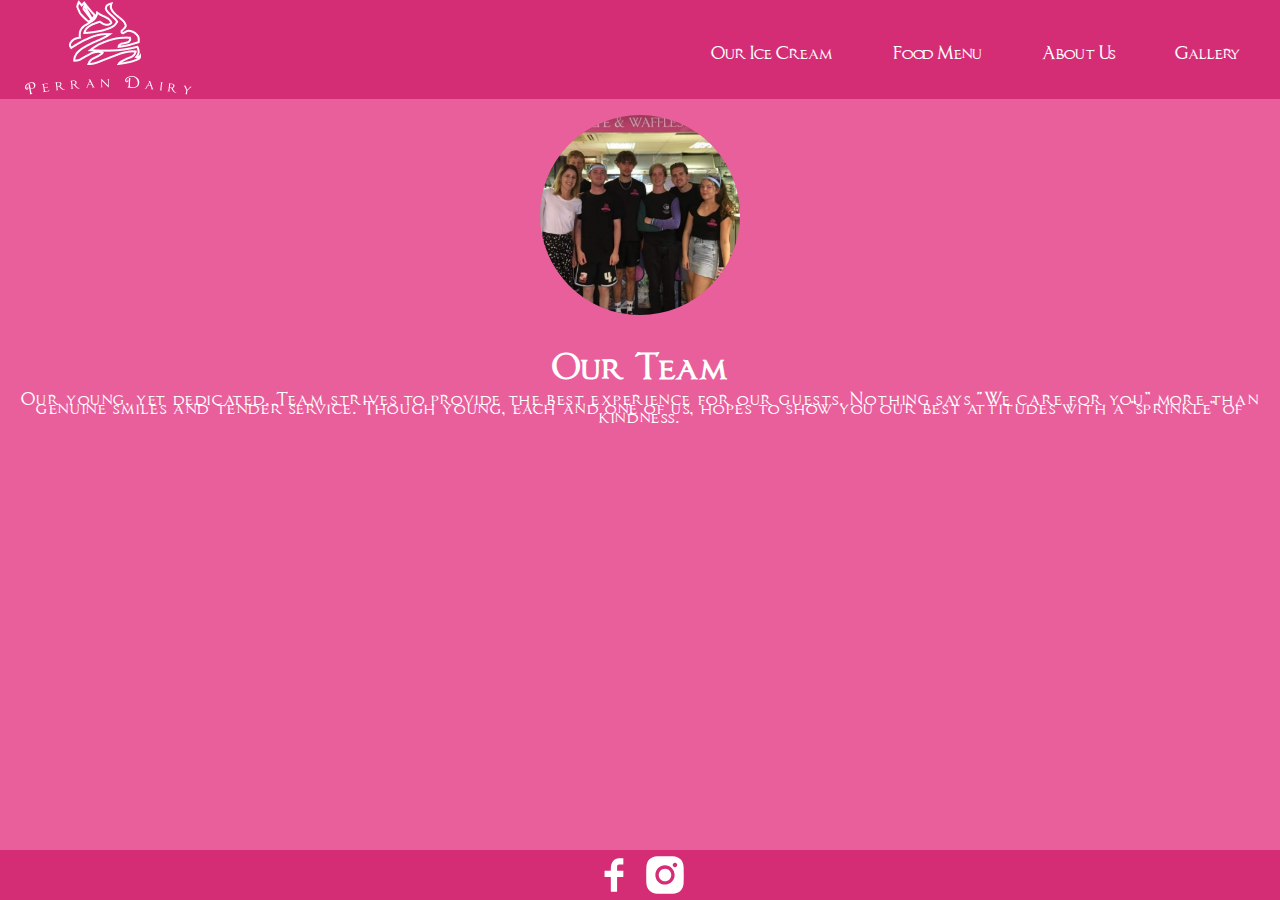
<file: about.html>
<!DOCTYPE html>
<html lang="en">

<head>
  <meta charset="UTF-8" />
  <meta http-equiv="X-UA-Compatible" content="IE=edge" />
  <meta name="viewport" content="width=device-width, initial-scale=1.0" />
  <title>Perran Dairy</title>
  <link rel="stylesheet" href="css/main.css" />
</head>

<body>
  <div class="main-menu">
    <div class="logo-mob">
      <a class="logo-mob" href="index.html"><img src="img/logocell.png" alt="Home" /></a>
    </div>

    <ul class="nav-menu">
      <li class="nav-item">
        <a class="nav-link" href="ice.html">Our Ice Cream</a>
      </li>
      <li class="nav-item">
        <a class="nav-link" href="food.html">Food Menu</a>
      </li>
      <li class="nav-item">
        <a class="nav-link" href="about.html">About Us</a>
      </li>
      <li class="nav-item">
        <a class="nav-link" href="gallery.html">Gallery</a>
      </li>
    </ul>
    <div class="hamburger">
      <span class="bar"></span>
      <span class="bar"></span>
      <span class="bar"></span>
    </div>

    <div class="social">
      <ul>
        <li>
          <a class="fb" href="https://www.facebook.com/perrandairy/"><img src="img/fb.svg" alt="Facebook" /></a>
        </li>
        <li>
          <a class="insta" href="https://www.instagram.com/perran_dairy/"><img src="img/insta.svg"
              alt="Instagram" /></a>
        </li>
      </ul>
    </div>
  </div>
  <section class="about-us">
    <div class="about-us-left">
      <img class="about-left" src="img/teampic23.jpg" alt="Perran Dairy Team" />
    </div>
    <div class="about-us-right">
      <div class="text-right">
        <h1>Our Team</h1>
        <p class="text-right">
          Our young, yet dedicated, Team strives to provide the best
          experience for our guests. Nothing says “We care for you” more than
          genuine smiles and tender service. Though young, each and one of us,
          hopes to show you our best attitudes with a “sprinkle” of kindness.
        </p>
      </div>
    </div>
  </section>
  <div class="footer">
    <div class="style">
      <ul>
        <li>
          <a class="fb" href="https://www.facebook.com/perrandairy/"><img src="img/fb.svg" alt="Facebook" /></a>
        </li>
        <li>
          <a class="insta" href="https://www.instagram.com/perran_dairy/"><img src="img/insta.svg"
              alt="Instagram" /></a>
        </li>
      </ul>
      <div class="note">
        <p>
          Follow us on Instagram and Facebook, for promotions, events and
          competitions.
        </p>
      </div>
    </div>
  </div>
  <script src="js/main.js"></script>
</body>

</html>
</file>
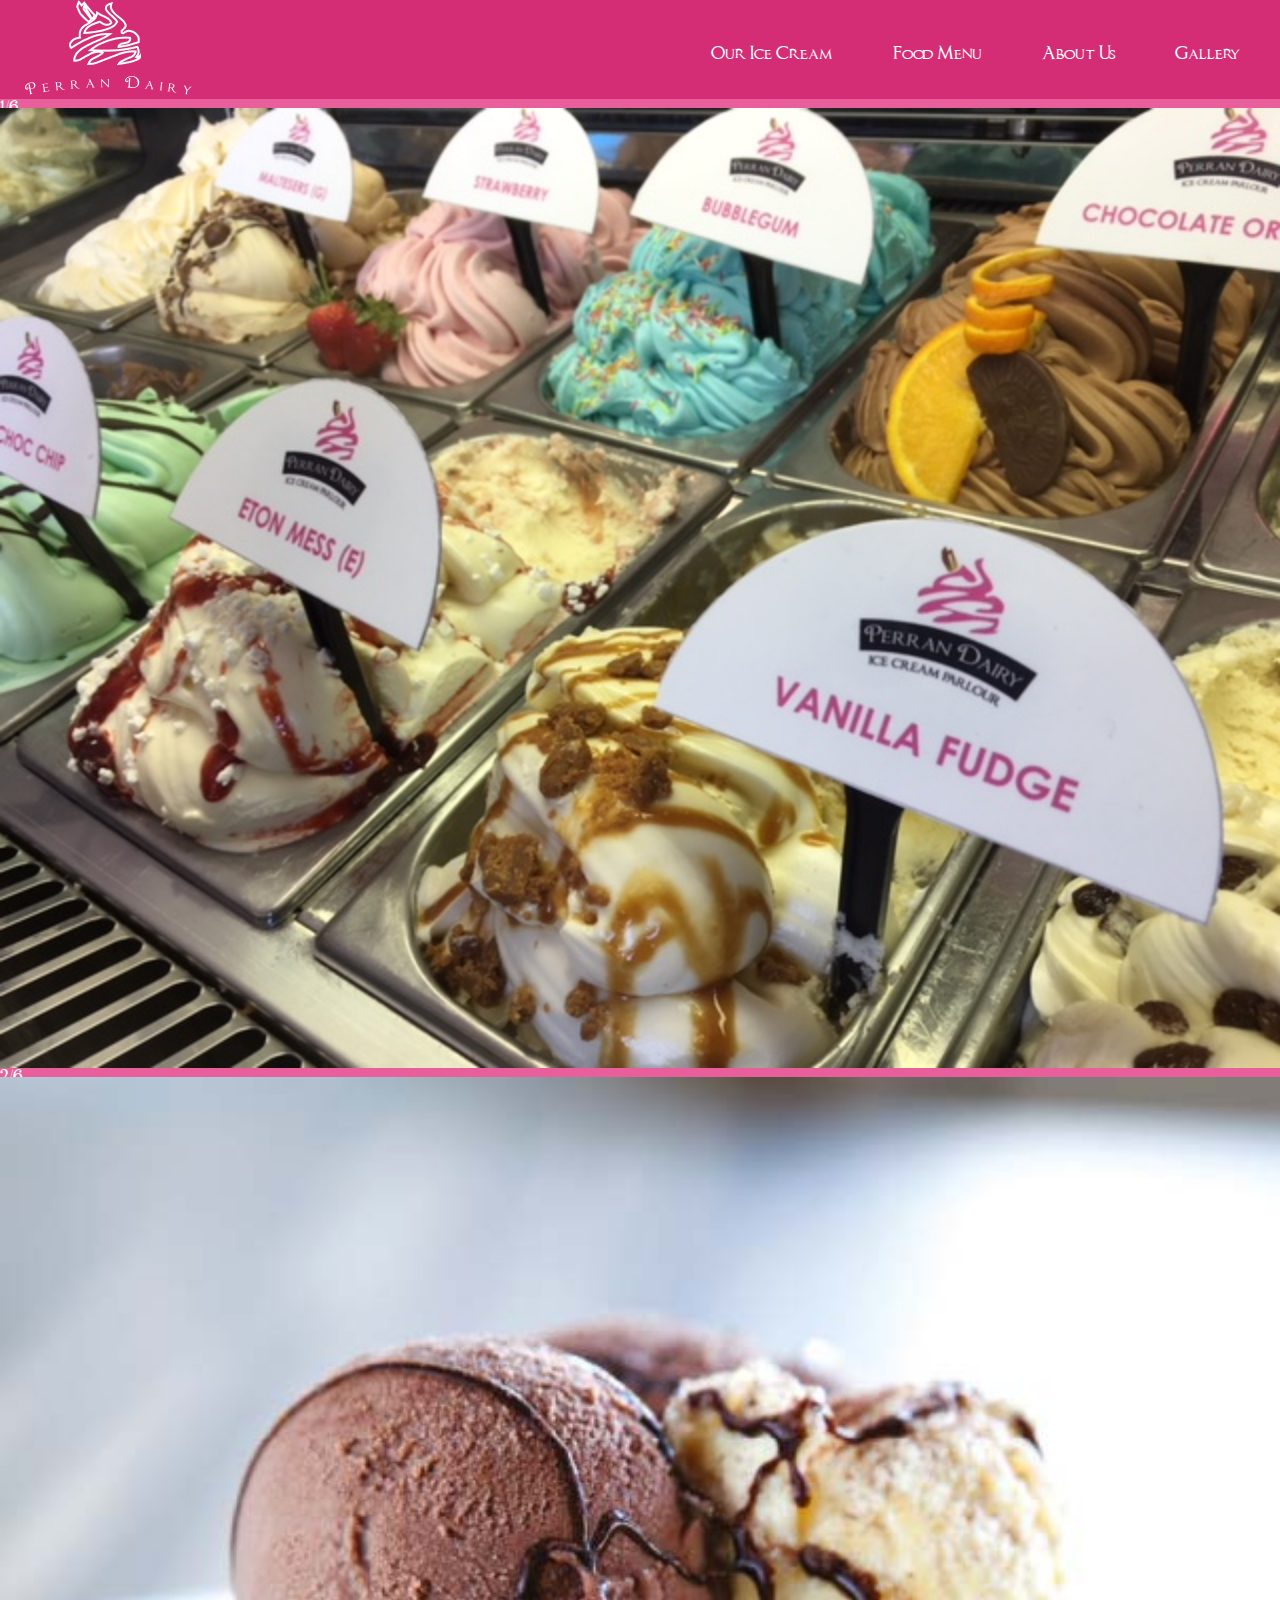
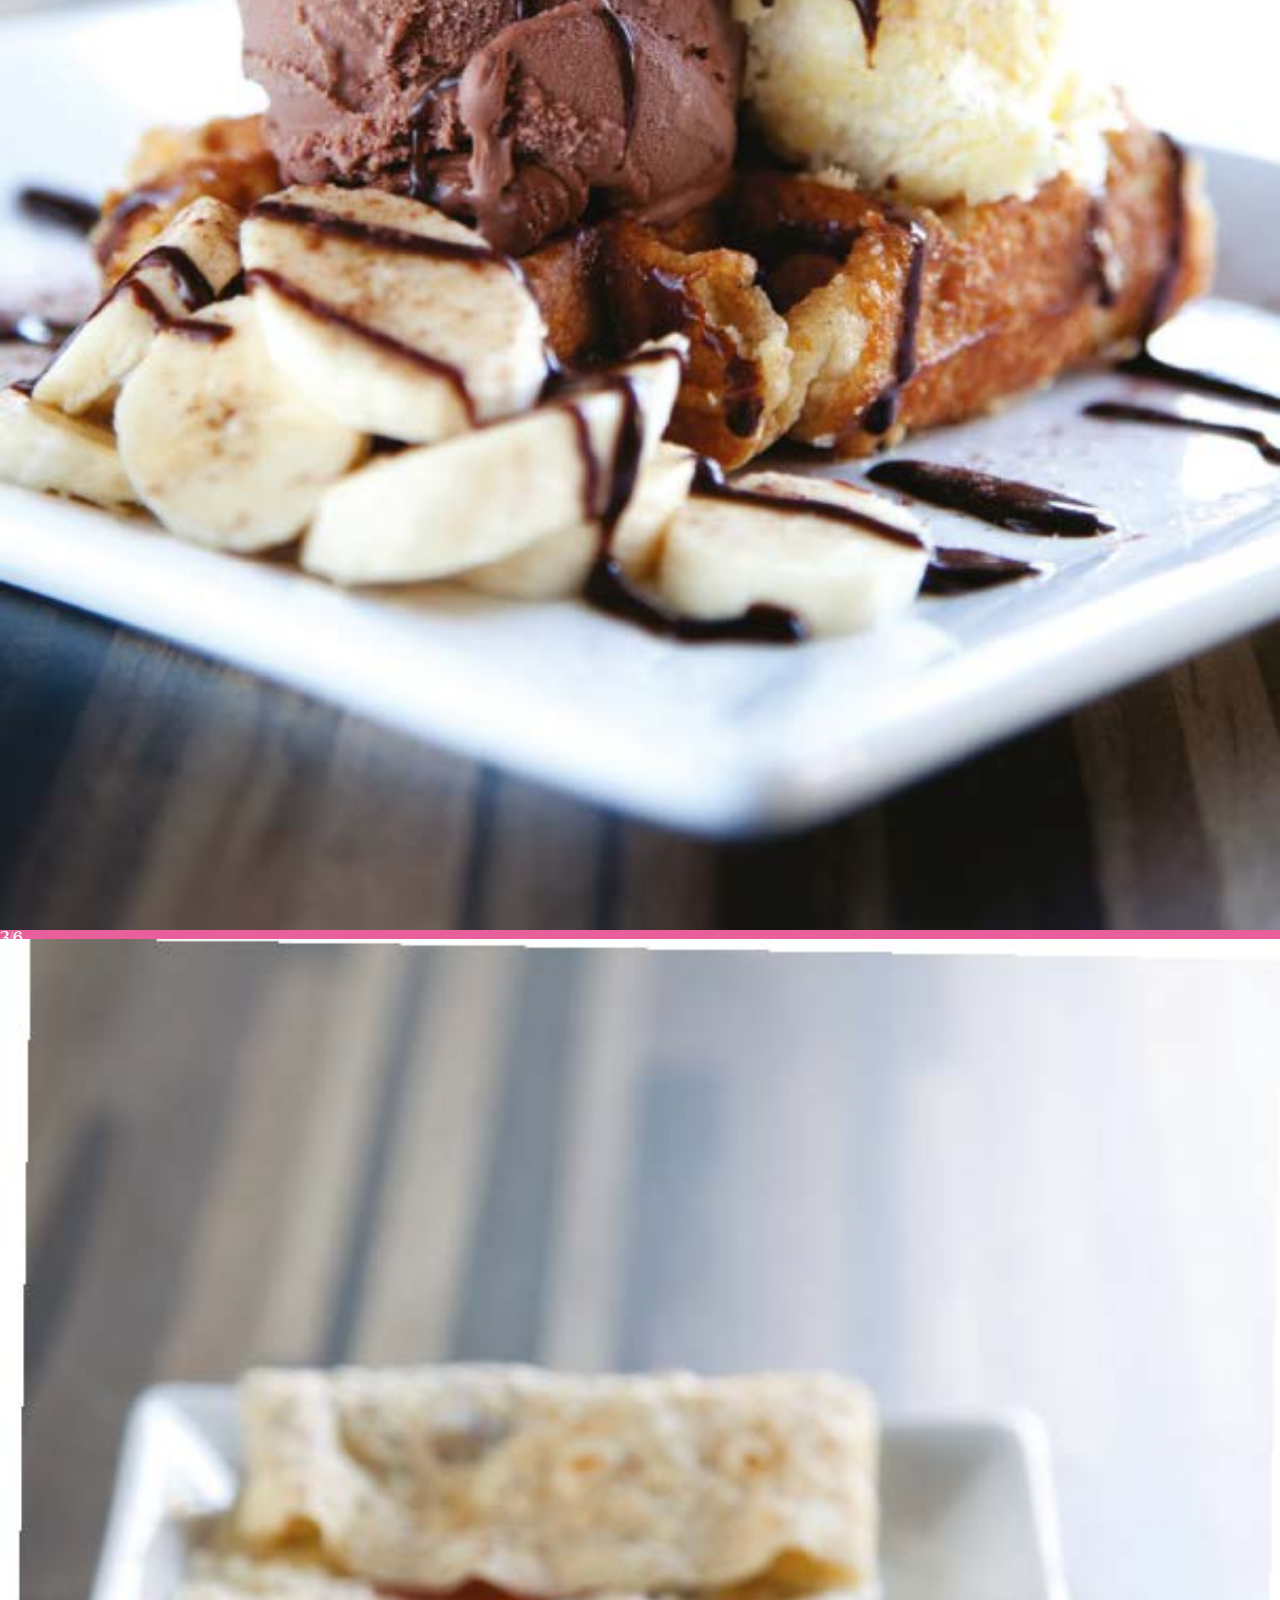
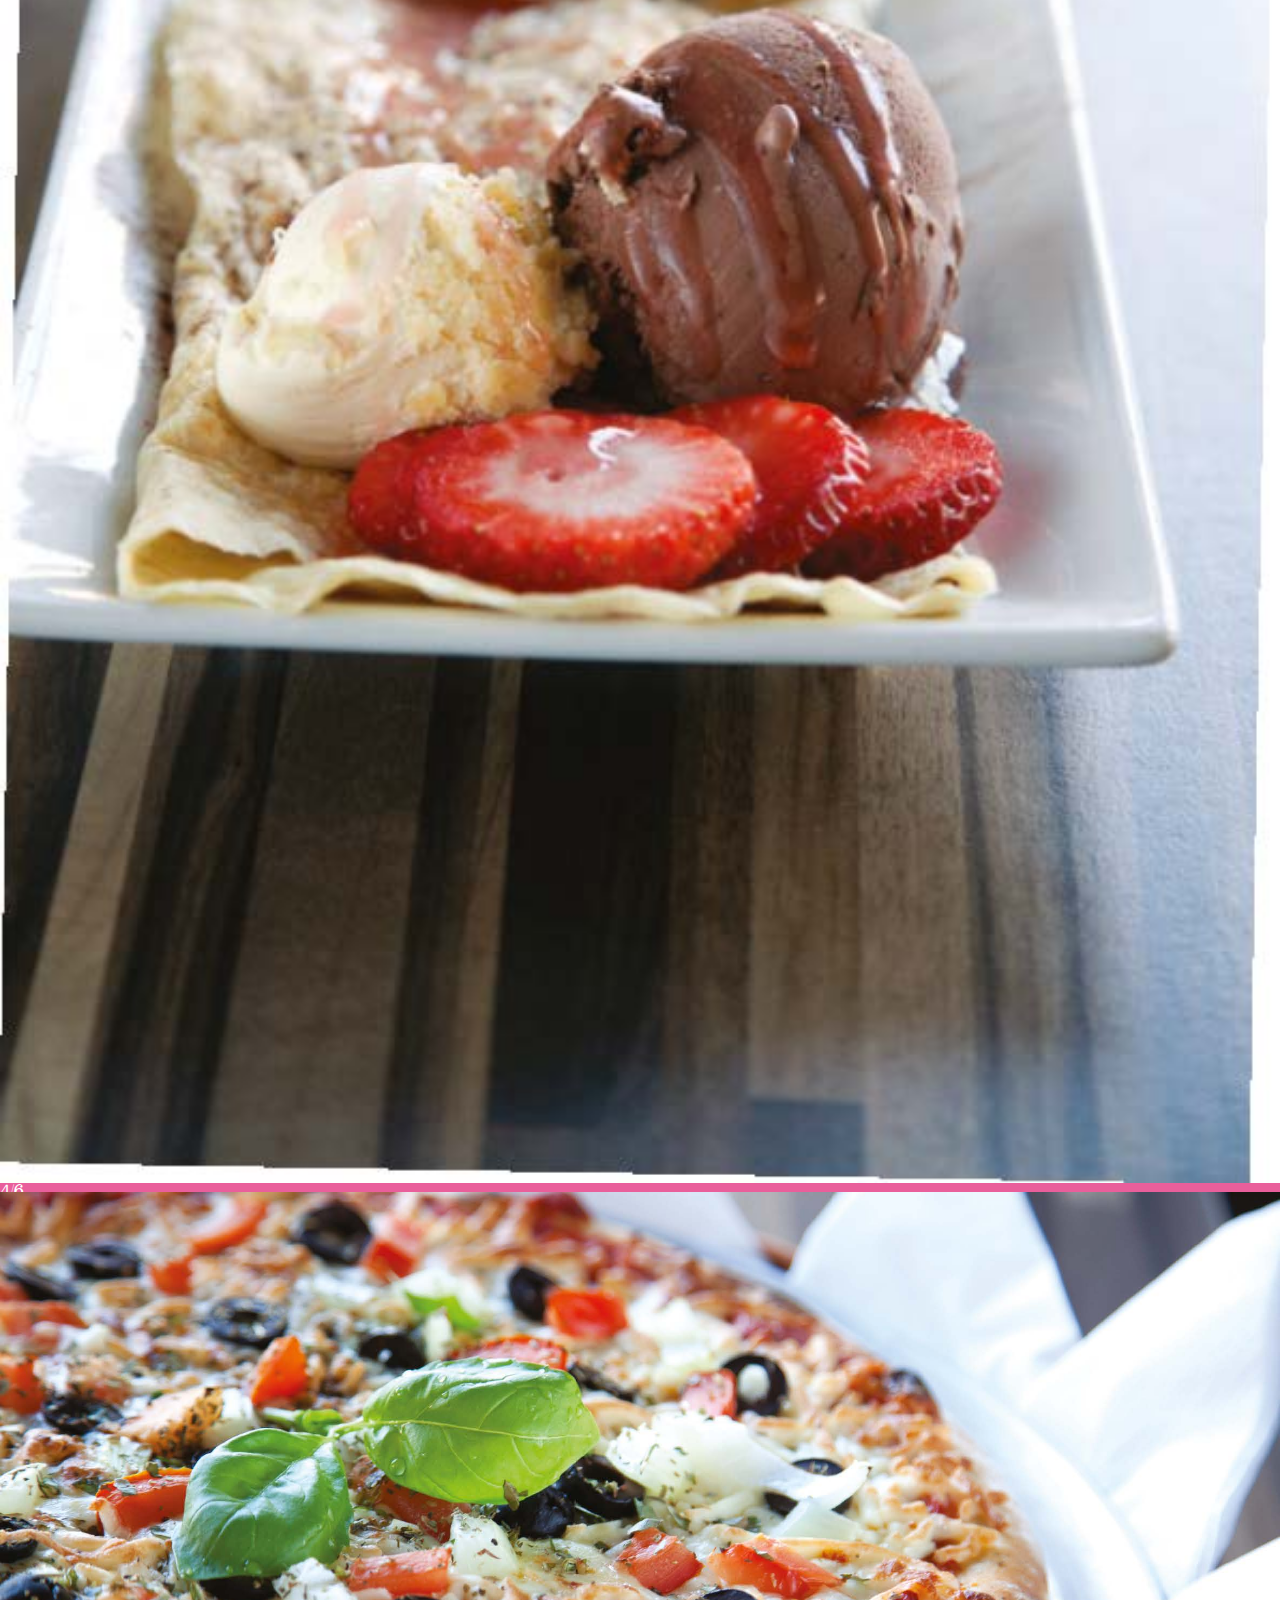
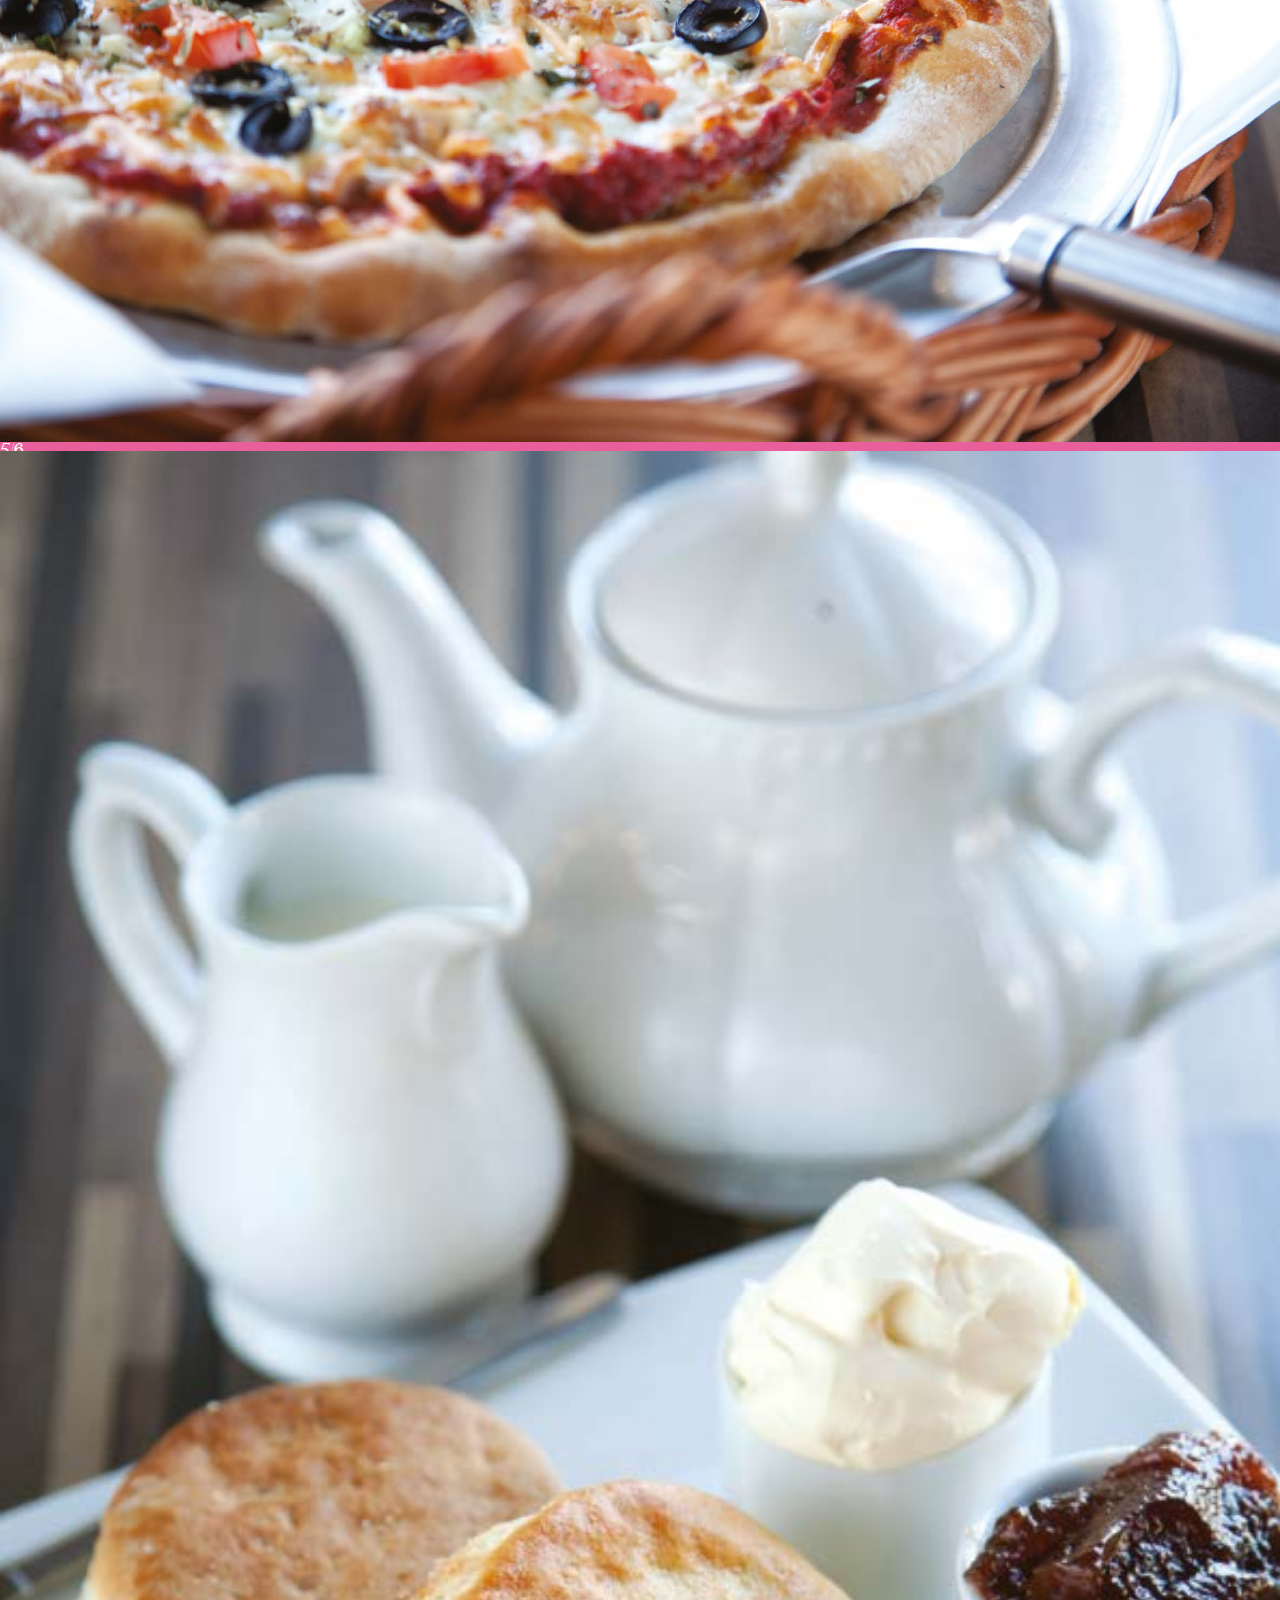
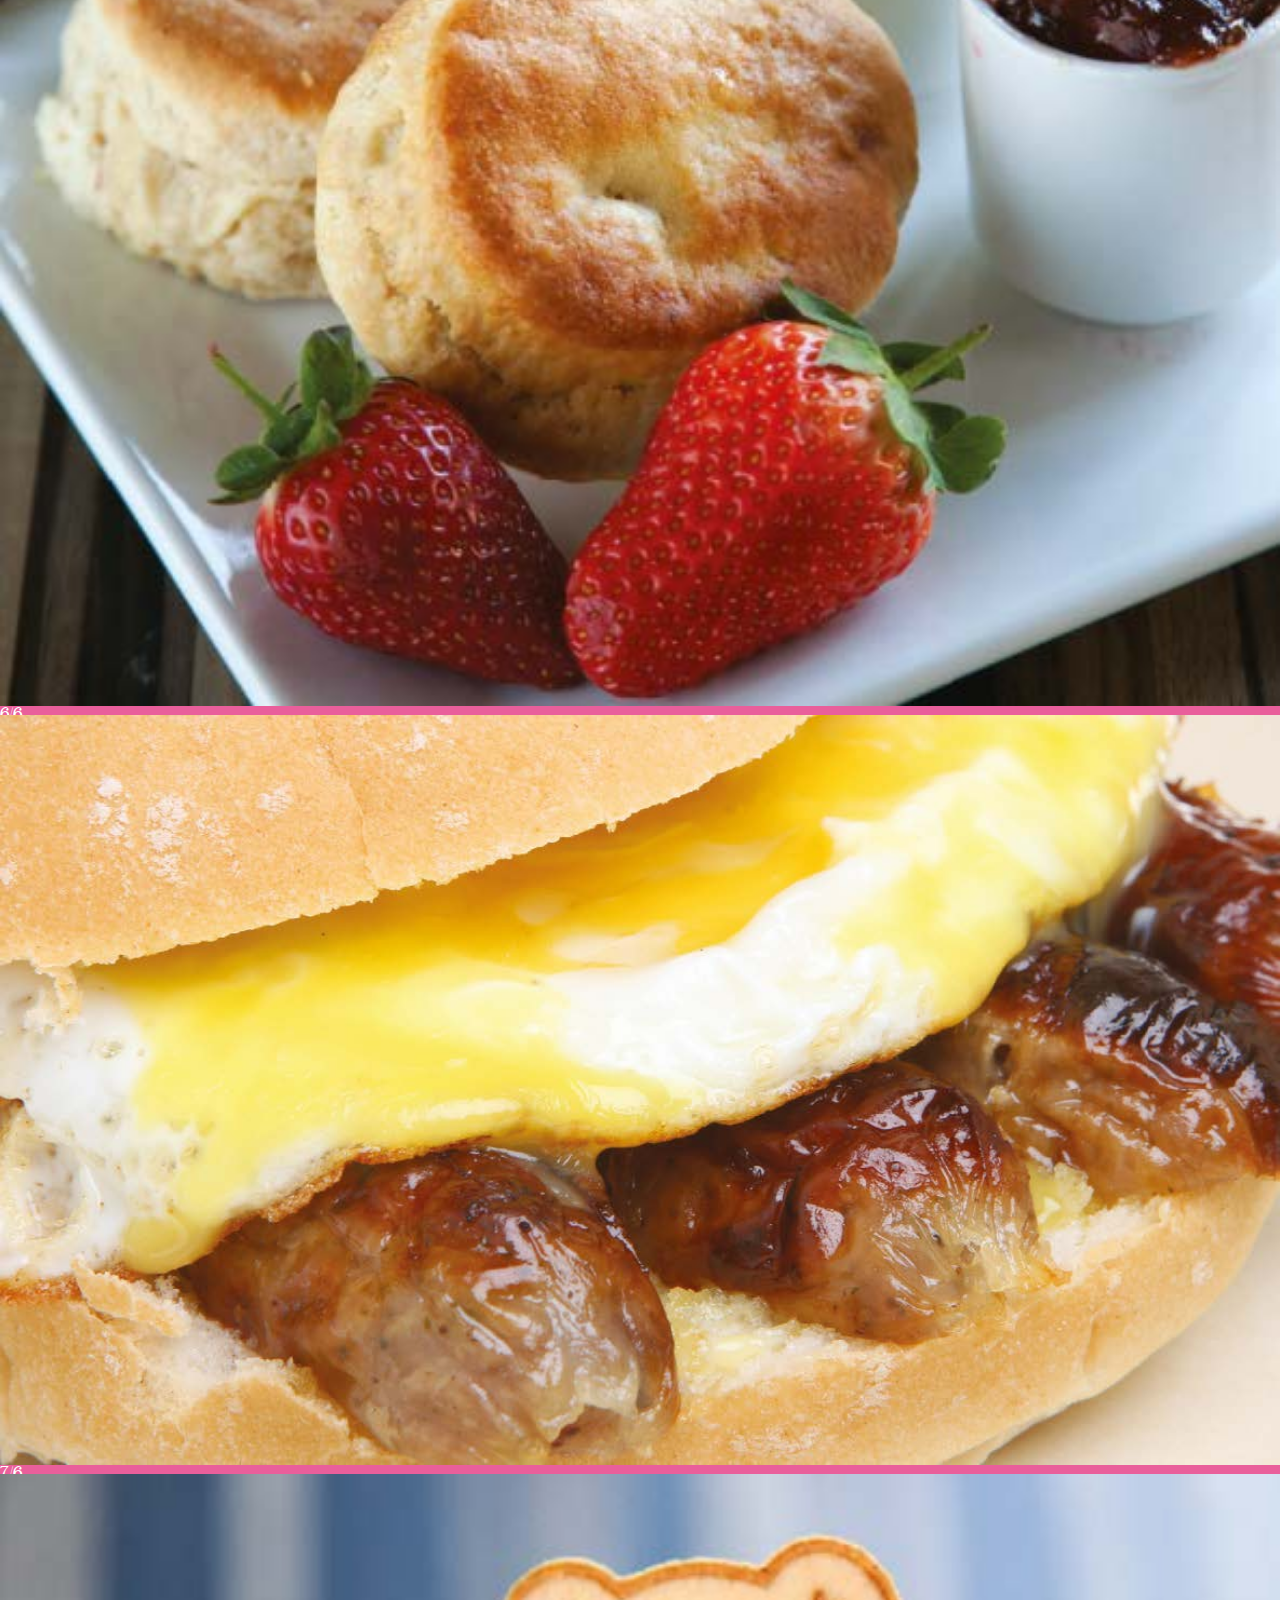
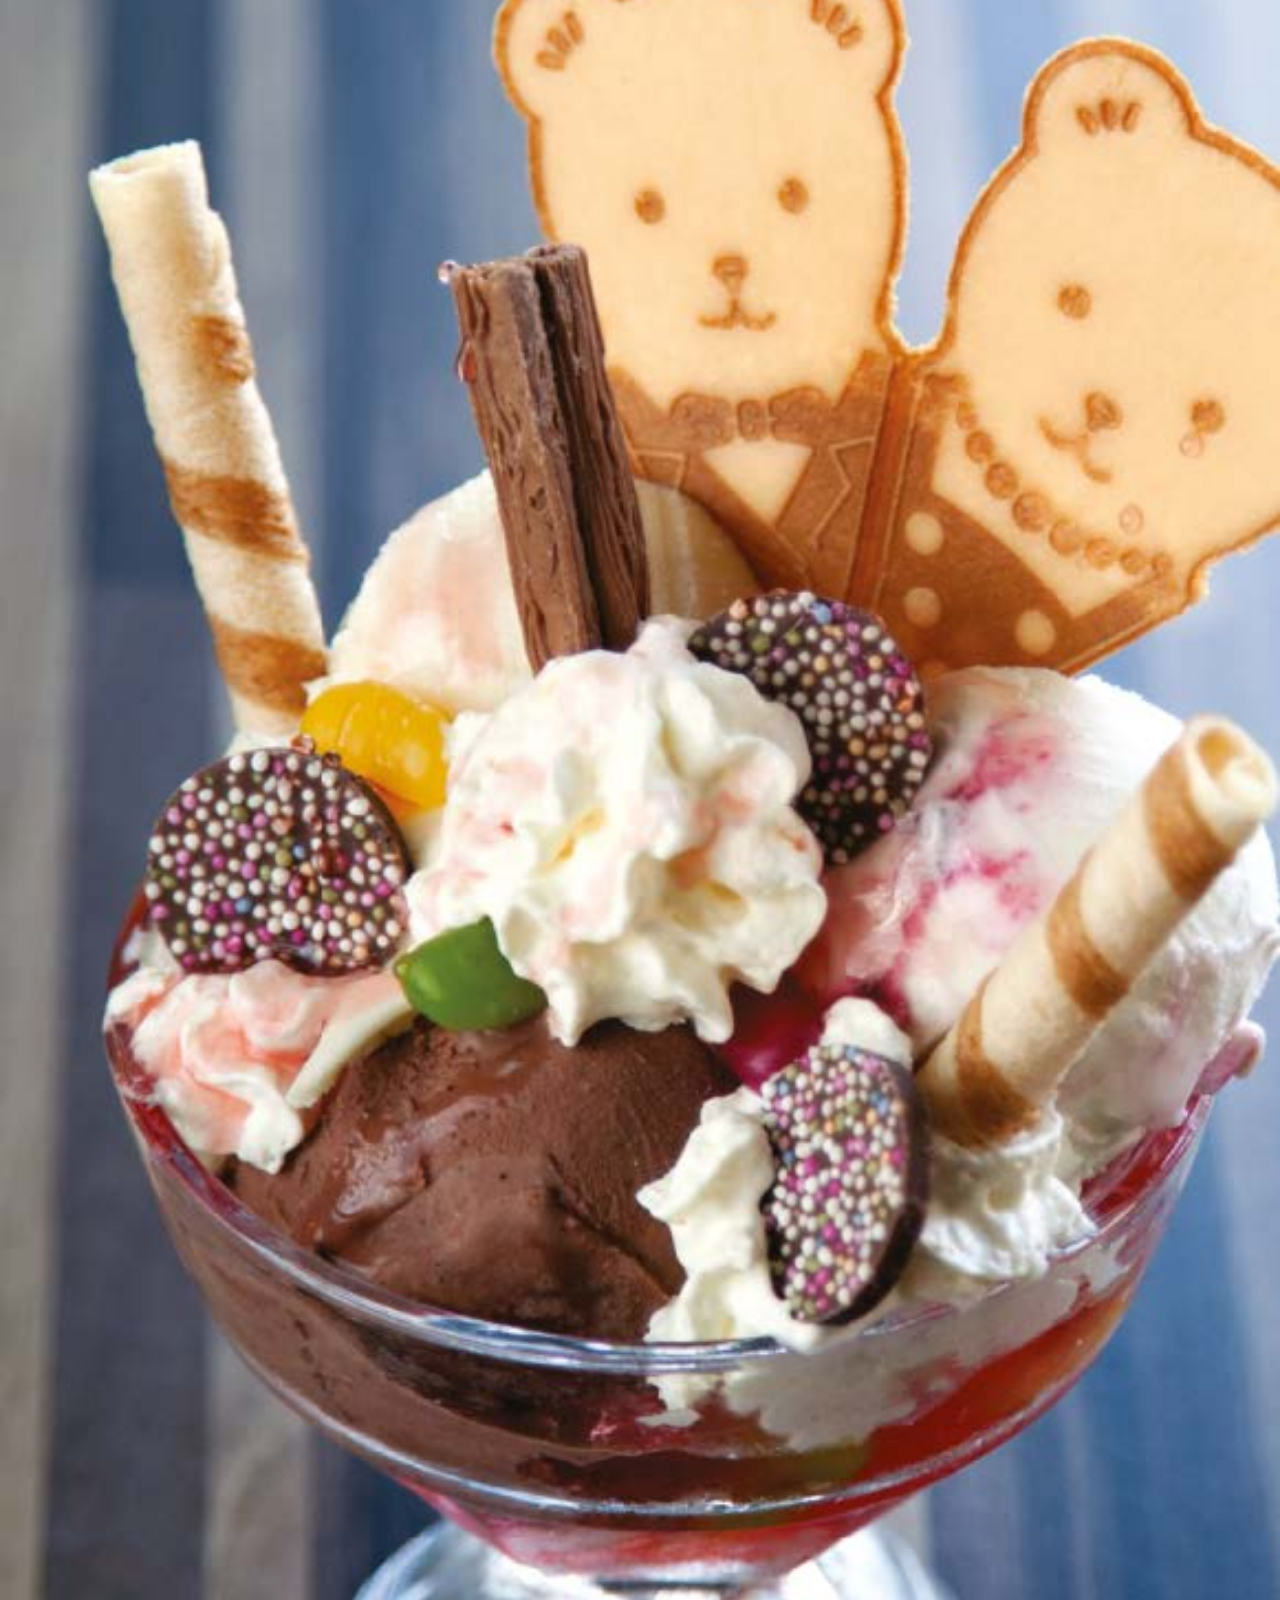
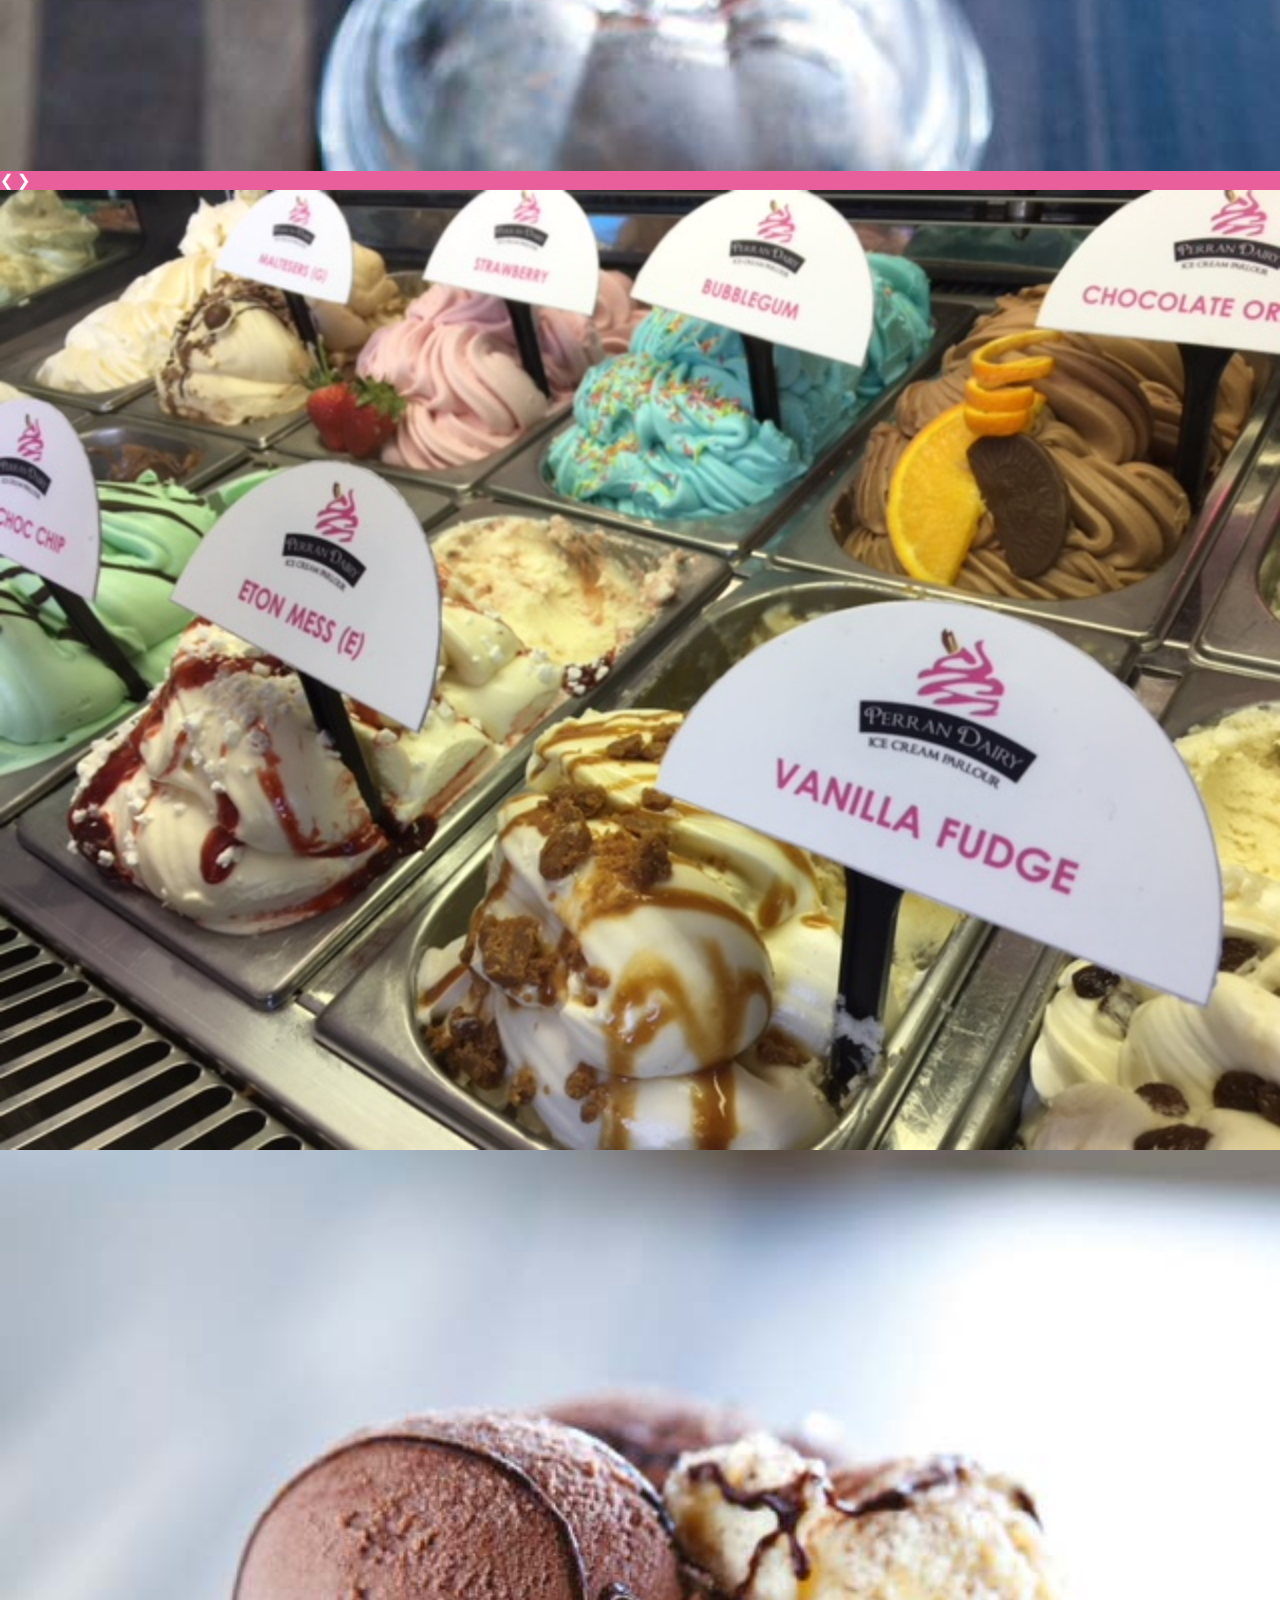
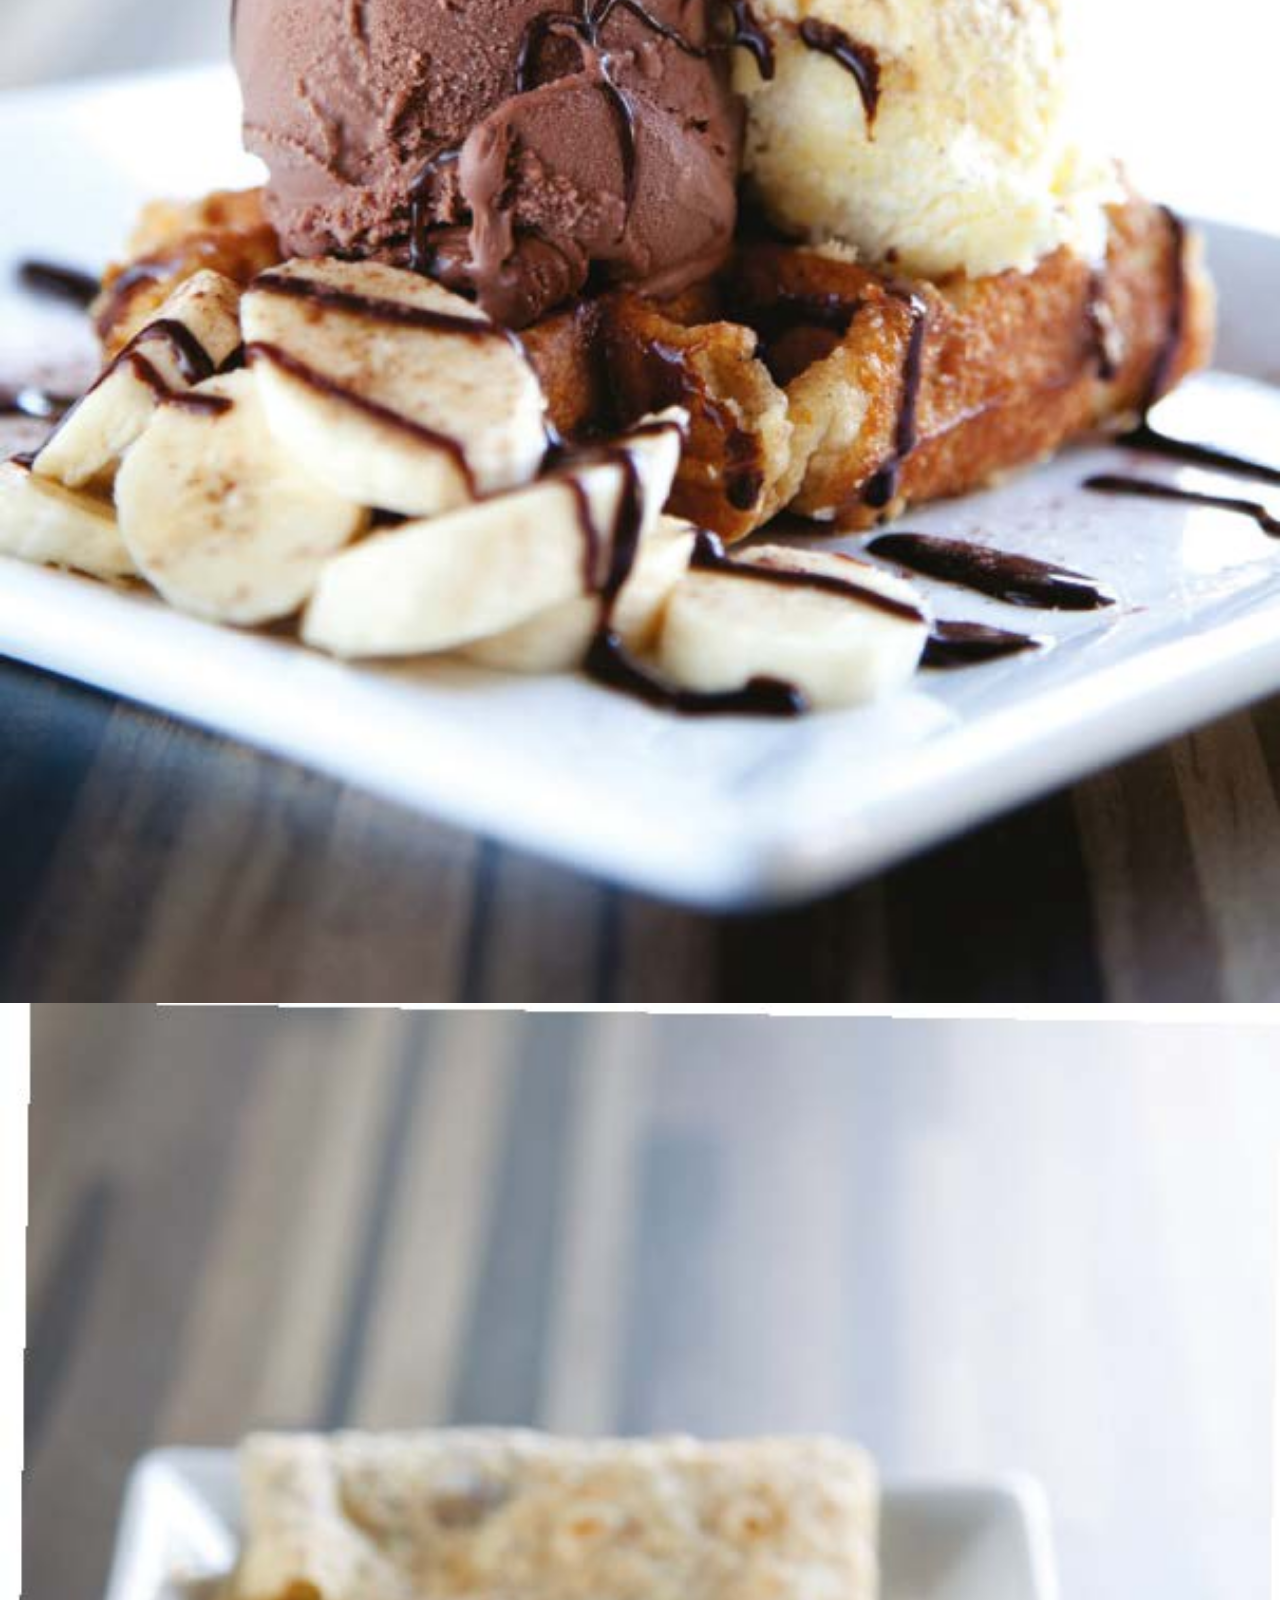
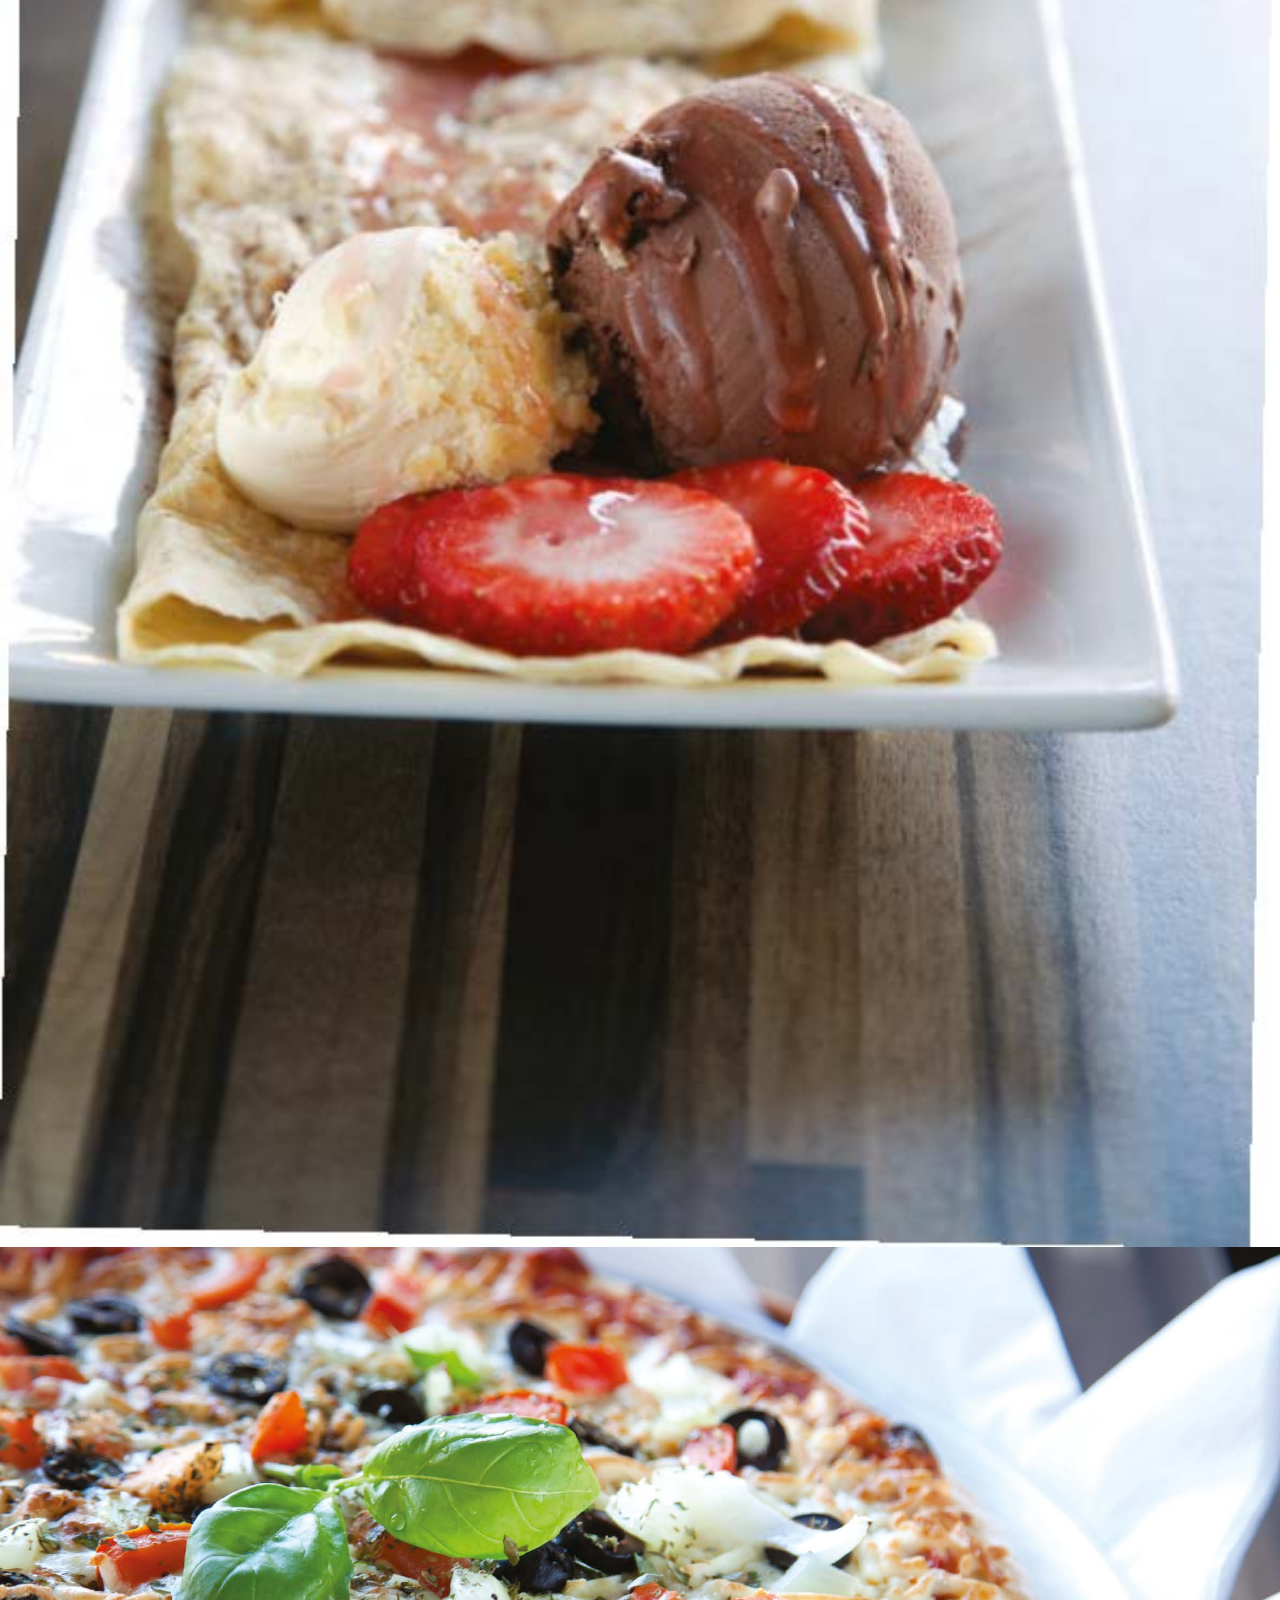
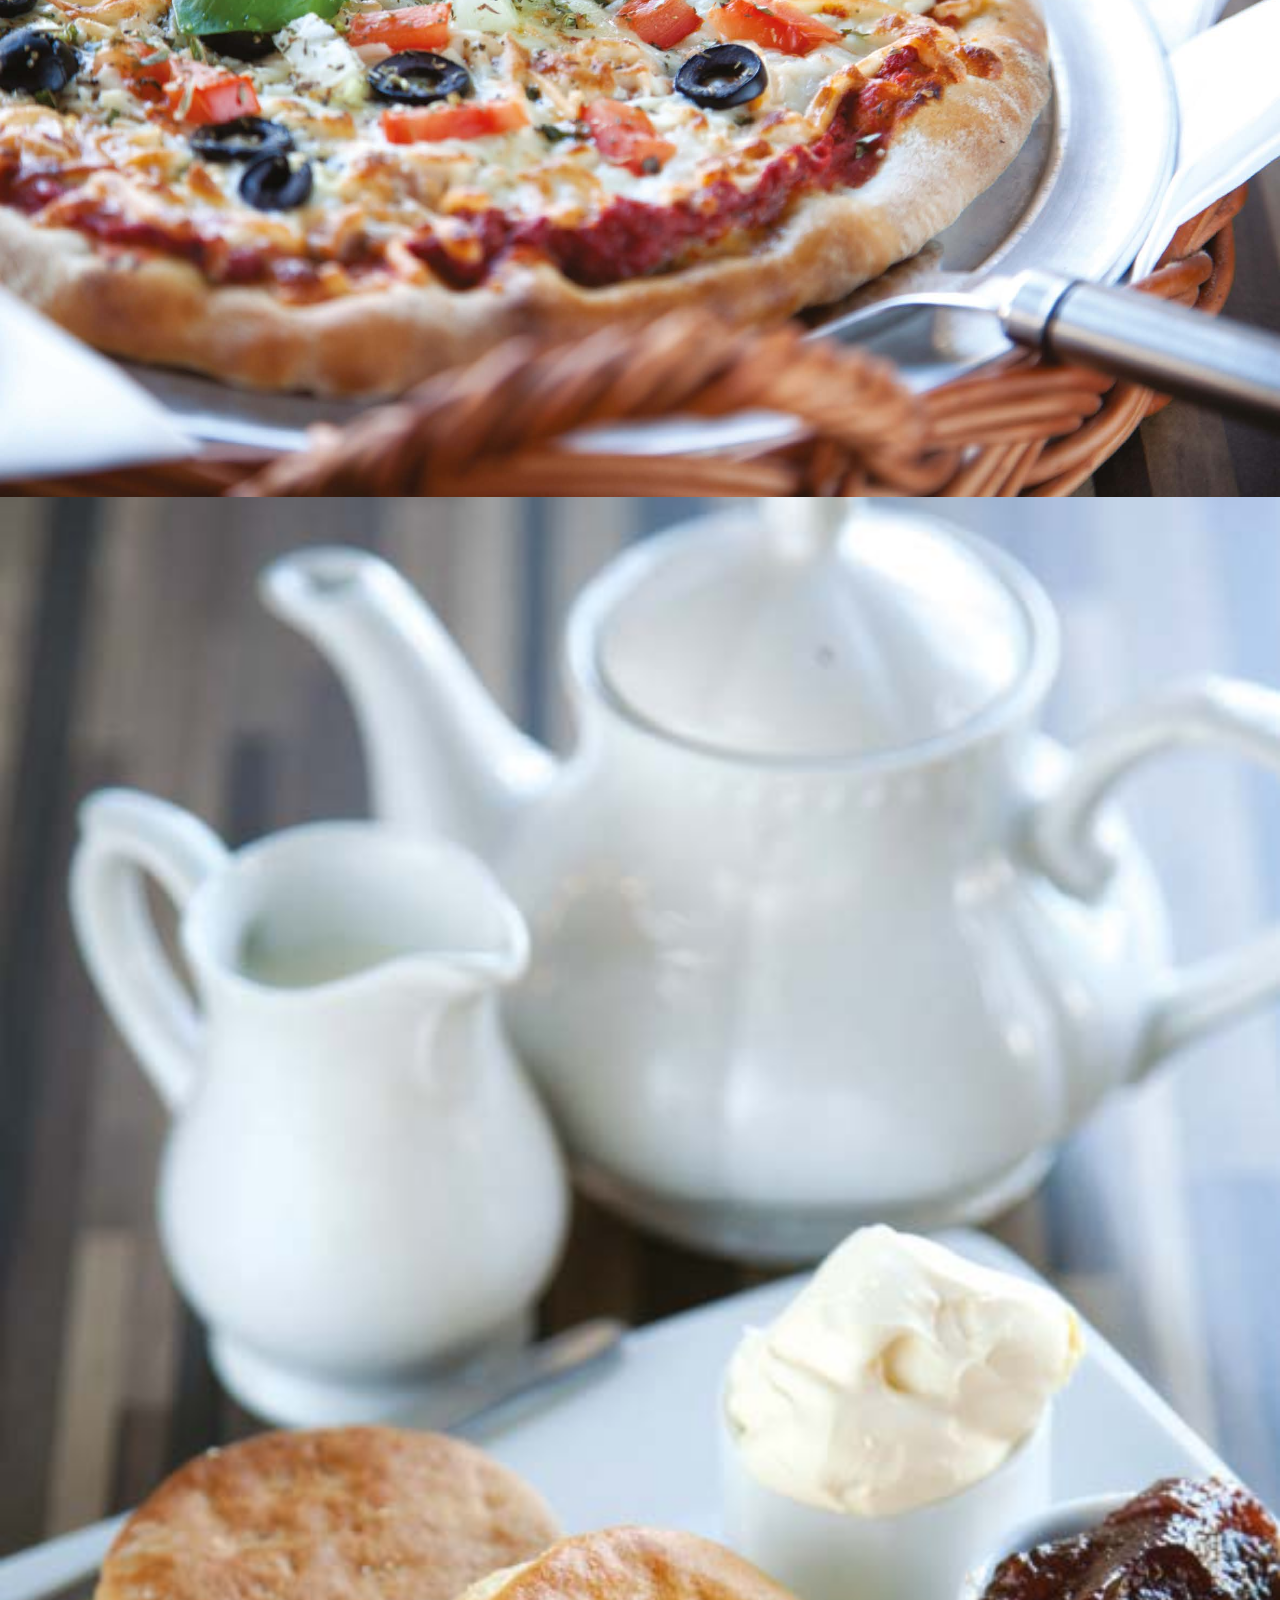
<file: gallery.html>
<!DOCTYPE html>
<html lang="en">

<head>
  <meta charset="UTF-8" />
  <meta http-equiv="X-UA-Compatible" content="IE=edge" />
  <meta name="viewport" content="width=device-width, initial-scale=1.0" />
  <title>Perran Dairy</title>
  <link rel="stylesheet" href="css/main.css" />
</head>

<body>
  <div class="main-menu">
    <div class="logo-mob">
      <a class="logo-mob" href="index.html"><img src="img/logocell.png" alt="Home" /></a>
    </div>

    <ul class="nav-menu">
      <li class="nav-item">
        <a class="nav-link" href="ice.html">Our Ice Cream</a>
      </li>
      <li class="nav-item">
        <a class="nav-link" href="food.html">Food Menu</a>
      </li>
      <li class="nav-item">
        <a class="nav-link" href="about.html">About Us</a>
      </li>
      <li class="nav-item">
        <a class="nav-link" href="gallery.html">Gallery</a>
      </li>
    </ul>
    <div class="hamburger">
      <span class="bar"></span>
      <span class="bar"></span>
      <span class="bar"></span>
    </div>

    <div class="social">
      <ul>
        <li>
          <a class="fb" href="https://www.facebook.com/perrandairy/"><img src="img/fb.svg" alt="Facebook" /></a>
        </li>
        <li>
          <a class="insta" href="https://www.instagram.com/perran_dairy/"><img src="img/insta.svg"
              alt="Instagram" /></a>
        </li>
      </ul>
    </div>
  </div>

  </section>
  <section class="gallery">
    <div class="container">
      <div class="my slides">
        <div class="numbertext">1/6</div>
        <img src="img/ice-cream.JPG" alt="ice-cream">
      </div>
      <div class="my slides">
        <div class="numbertext">2/6</div>
        <img src="img/waffle.jpg" alt="waffle">
      </div>
      <div class="my slides">
        <div class="numbertext">3/6</div>
        <img src="img/crepe.jpg" alt="crepe">
      </div>
      <div class="my slides">
        <div class="numbertext">4/6</div>
        <img src="img/pizza.jpg" alt="pizza">
      </div>
      <div class="my slides">
        <div class="numbertext">5/6</div>
        <img src="img/scones.jpg" alt="cream tea">
      </div>
      <div class="my slides">
        <div class="numbertext">6/6</div>
        <img src="img/roll.jpg" alt="sausage bap">
      </div>
      <div class="my slides">
        <div class="numbertext">7/6</div>
        <img src="img/child.jpg" alt="childs treat">
      </div>
      <a class="prev" onclick="plusSlides(-1)">&#10094;</a>
      <a class="next" onclick="plusSlides(1)">&#10095</a>
      <div class="row">
        <div class="column">
          <img class="cursor" src="img/ice-cream.JPG" style="width: 100%" onclick="currentSlide(1)" alt="ice-cream">
        </div>
        <div class="column">
          <img class="cursor" src="img/waffle.jpg" style="width: 100%" onclick="currentSlide(2)" alt="waffle">
        </div>
        <div class="column">
          <img class="cursor" src="img/crepe.jpg" style="width: 100%" onclick="currentSlide(3)" alt="crepe">
        </div>
        <div class="column">
          <img class="cursor" src="img/pizza.jpg" style="width: 100%" onclick="currentSlide(4)" alt="pizza">
        </div>
        <div class="column">
          <img class="cursor" src="img/scones.jpg" style="width: 100%" onclick="currentSlide(5)" alt="cream tea">
        </div>
        <div class="column">
          <img class="cursor" src="img/roll.jpg" style="width: 100%" onclick="currentSlide(6)" alt="sausage bap">
        </div>
        <div class="column">
          <img class="cursor" src="img/child.jpg" style="width: 100%" onclick="currentSlide(7)" alt="childs treat">
        </div>
      </div>
    </div>
  </section>
  <div class="footer">
    <div class="style">
      <ul>
        <li>
          <a class="fb" href="https://www.facebook.com/perrandairy/"><img src="img/fb.svg" alt="Facebook" /></a>
        </li>
        <li>
          <a class="insta" href="https://www.instagram.com/perran_dairy/"><img src="img/insta.svg"
              alt="Instagram" /></a>
        </li>
      </ul>
      <div class="note">
        <p>
          Follow us on Instagram and Facebook, for promotions, events and
          competitions.
        </p>
      </div>
    </div>
  </div>
  <script src="js/main.js"></script>
</body>

</html>
</file>
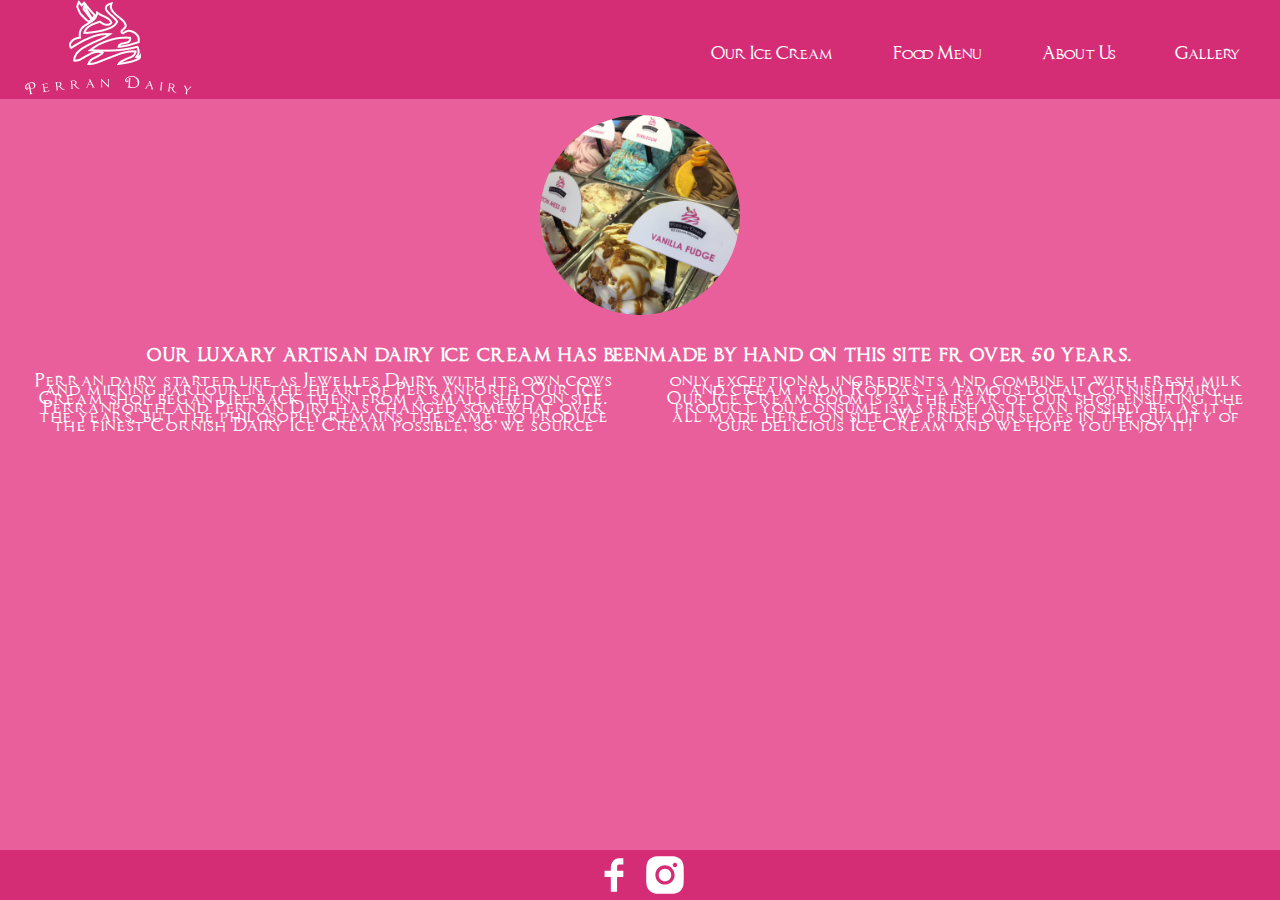
<file: ice.html>
<!DOCTYPE html>
<html lang="en">

<head>
  <meta charset="UTF-8" />
  <meta http-equiv="X-UA-Compatible" content="IE=edge" />
  <meta name="viewport" content="width=device-width, initial-scale=1.0" />
  <title>Perran Dairy</title>
  <link rel="stylesheet" href="css/main.css" />
</head>

<body>
  <div class="main-menu">
    <div class="logo-mob">
      <a class="logo-mob" href="index.html"><img src="img/logocell.png" alt="Home" /></a>
    </div>

    <ul class="nav-menu">
      <li class="nav-item">
        <a class="nav-link" href="ice.html">Our Ice Cream</a>
      </li>
      <li class="nav-item">
        <a class="nav-link" href="food.html">Food Menu</a>
      </li>
      <li class="nav-item">
        <a class="nav-link" href="about.html">About Us</a>
      </li>
      <li class="nav-item">
        <a class="nav-link" href="gallery.html">Gallery</a>
      </li>
    </ul>
    <div class="hamburger">
      <span class="bar"></span>
      <span class="bar"></span>
      <span class="bar"></span>
    </div>

    <div class="social">
      <ul>
        <li>
          <a class="fb" href="https://www.facebook.com/perrandairy/"><img src="img/fb.svg" alt="Facebook" /></a>
        </li>
        <li>
          <a class="insta" href="https://www.instagram.com/perran_dairy/"><img src="img/insta.svg"
              alt="Instagram" /></a>
        </li>
      </ul>
    </div>
  </div>
  <div class="large-logo">
    <img class="logo" src="img/logo.svg" alt="icon" />
  </div>
  <section class="featured">
    <div class="square2">
      <img class="history-img-left" src="img/ice-cream.JPG" alt="ice-cream" />
    </div>
    <div class="right">
      <div class="inner transition">
        <p class="history">
          OUR LUXARY ARTISAN DAIRY ICE CREAM HAS BEENMADE BY HAND ON THIS SITE
          FR OVER 50 YEARS.
        </p>
        <div class="para">
          <p class="history-left">
            Perran dairy started life as Jewelles Dairy with its own cows and
            milking parlour in the heart of Perranporth. Our Ice Cream shop
            began life back then, from a small shed on site. Perranporth and
            Perran Diry has changed somewhat over the years, but the
            philosophy remains the same, to produce the finest Cornish Dairy
            Ice Cream possible, so we source only exceptional ingredients and
            combine it with fresh milk and cream from Roddas - a famous local
            Cornish Dairy.
          </p>
          <p class="histoy-right">
            Our Ice Cream room is at the rear of our shop ensuring the product
            you consume is as fresh as it can possibly be, as it’t all made
            here, on site. We pride ourselves in the quality of our delicious
            Ice Cream and we hope you enjoy it!
          </p>
        </div>
      </div>
    </div>
  </section>
  <div class="footer">
    <div class="style">
      <ul>
        <li>
          <a class="fb" href="https://www.facebook.com/perrandairy/"><img src="img/fb.svg" alt="Facebook" /></a>
        </li>
        <li>
          <a class="insta" href="https://www.instagram.com/perran_dairy/"><img src="img/insta.svg"
              alt="Instagram" /></a>
        </li>
      </ul>
      <div class="note">
        <p>
          Follow us on Instagram and Facebook, for promotions, events and
          competitions.
        </p>
      </div>
    </div>
  </div>
  <script src="js/main.js"></script>
</body>

</html>
</file>
<file: css/main.css>
@font-face {
  font-family: "Imperator";
  src: url("../fonts/Imperator.woff") format("woff");
}

@font-face {
  font-family: "ImperatorSmallCaps";
  src: url("../fonts/ImperatorSmallCaps.woff") format("woff");
}

html {
  height: 100%;
  font-family: "Imperator";
}

.hamburger {
  display: none;
}

.social {
  display: block;
}

/* Show Hamburger Menu when the width is less than 470px */
@media (max-width: 470px) {
  .hamburger.active .bar:nth-child(2) {
    opacity: 0;
  }
  .hamburger.active .bar:nth-child(1) {
    -webkit-transform: translateY(8px) rotate(45deg);
            transform: translateY(8px) rotate(45deg);
  }
  .hamburger.active .bar:nth-child(3) {
    -webkit-transform: translateY(-8px) rotate(-45deg);
            transform: translateY(-8px) rotate(-45deg);
  }
  .hamburger {
    display: block;
  }
  .nav-menu {
    position: fixed;
    right: -100%;
    top: 85px;
    gap: 0;
    -webkit-box-orient: vertical;
    -webkit-box-direction: normal;
        -ms-flex-direction: column;
            flex-direction: column;
    text-align: left;
    -webkit-transition: 0.3s;
    transition: 0.3s;
    z-index: 2;
  }
  .nav-item {
    margin: 16px 0;
  }
  .nav-menu.active {
    position: fixed;
    right: 0;
  }
  .social {
    display: inline;
    float: left;
  }
}

body {
  min-height: 100%;
  margin: 0;
  background: #e95f9b;
  font-family: ImperatorSmallCaps;
  text-decoration: none;
  position: relative;
}

body .large-logo {
  display: none;
}

body ul {
  list-style-type: none;
  margin: 0;
  padding: 0;
}

body a {
  text-decoration: none;
  color: white;
}

body img {
  width: 100%;
}

.main-menu {
  background: #d42d76;
  margin: 0;
  display: -webkit-box;
  display: -ms-flexbox;
  display: flex;
  -webkit-box-pack: justify;
      -ms-flex-pack: justify;
          justify-content: space-between;
  color: black;
  min-height: 70px;
  -webkit-box-align: center;
      -ms-flex-align: center;
          align-items: center;
  padding: 0 24px;
}

.main-menu .social {
  display: none;
}

.main-menu .nav-menu {
  background: #d42d76;
  display: -webkit-box;
  display: -ms-flexbox;
  display: flex;
  -webkit-box-pack: justify;
      -ms-flex-pack: justify;
          justify-content: space-between;
  padding: 1em;
  -webkit-box-align: center;
      -ms-flex-align: center;
          align-items: center;
  gap: 60px;
}

.main-menu .nav-link {
  -webkit-transition: 0.5s ease;
  transition: 0.5s ease;
}

.main-menu .nav-link:hover {
  color: #a01652;
}

.main-menu .hamburger {
  cursor: pointer;
}

.main-menu .hamburger .bar {
  display: block;
  width: 25px;
  height: 3px;
  margin: 5px auto;
  -webkit-transition: all 0.3s ease-in-out;
  transition: all 0.3s ease-in-out;
  background-color: white;
}

.front {
  color: white;
  text-align: center;
  padding: 0 2em;
  margin-top: 0;
}

.front .content1 {
  display: -webkit-box;
  display: -ms-flexbox;
  display: flex;
  -webkit-box-align: end;
      -ms-flex-align: end;
          align-items: flex-end;
  -webkit-box-orient: vertical;
  -webkit-box-direction: normal;
      -ms-flex-direction: column;
          flex-direction: column;
  position: relative;
}

.front .content1 p,
.front .content1 h1,
.front .content1 .square {
  margin: 1em 1em;
  letter-spacing: 0.1em;
}

.front .content1 .banana {
  display: inline;
  margin: 0 auto;
  margin-left: -25%;
  width: auto;
  height: 200px;
}

.front .content1 .square {
  border-radius: 50%;
  width: 200px;
  height: 200px;
  overflow: hidden;
  display: block;
  margin: 0 auto 1em auto;
}

.footer {
  background: #d42d76;
  color: white;
  padding: 0;
  margin-bottom: 0;
  position: absolute;
  width: 100%;
  bottom: 0;
}

.footer .style {
  display: table;
  margin: 0 auto;
}

.footer li,
.footer a {
  display: inline;
  float: left;
}

.footer .note {
  display: none;
}

.featured {
  margin: 1em;
  color: white;
  text-align: center;
}

.featured .history {
  letter-spacing: 00.1em;
  font-weight: bold;
}

.featured .para {
  -webkit-column-count: 2;
          column-count: 2;
}

.featured .para p {
  letter-spacing: 0.1em;
  margin: 0 1em;
}

.featured .history-img-left {
  display: inline;
  margin: 0 auto;
  margin-left: -25%;
  width: auto;
  height: 200px;
}

.featured .square2 {
  border-radius: 50%;
  width: 200px;
  height: 200px;
  overflow: hidden;
  display: block;
  margin: 0 auto 1em auto;
}

.about-left {
  display: inline;
  margin: 0 auto;
  margin-left: -25%;
  width: auto;
  height: 200px;
}

.about-us-left {
  border-radius: 50%;
  width: 200px;
  height: 200px;
  overflow: hidden;
  display: block;
  margin: 0 auto 1em auto;
}

.about-us {
  margin: 1em;
  color: white;
  text-align: center;
  letter-spacing: 0.1em;
}

/* nick's code */
.main-container {
  height: 100%;
  position: absolute;
  width: 100%;
  top: 0;
  bottom: 0;
  left: 0;
  right: 0;
}

section {
  display: -webkit-box;
  display: -ms-flexbox;
  display: flex;
  color: white;
  -webkit-box-orient: vertical;
  -webkit-box-direction: normal;
      -ms-flex-direction: column;
          flex-direction: column;
}

section .food-left {
  position: relative;
  text-align: center;
  margin: 1em 2em;
  letter-spacing: 0.1em;
}

section .button-open {
  margin: 1em auto;
}

section .waffle {
  display: inline;
  margin: 0 auto;
  margin-left: -25%;
  width: auto;
  height: 200px;
}

section .food-right {
  border-radius: 50%;
  width: 200px;
  height: 200px;
  overflow: hidden;
  display: block;
  margin: 0 auto 1em auto;
}

.menu {
  display: none;
}

.menu-item {
  -webkit-box-flex: 1;
      -ms-flex: 1;
          flex: 1;
  overflow: hidden;
  -webkit-transition: 0.5s;
  transition: 0.5s;
  margin: 0 2%;
  -webkit-box-shadow: 0 20px 30px rgba(0, 0, 0, 0.1);
          box-shadow: 0 20px 30px rgba(0, 0, 0, 0.1);
  line-height: 0;
}

.content > img {
  width: 200%;
  height: calc(100% - 10vh);
  -o-object-fit: cover;
     object-fit: cover;
  -webkit-transition: 0.5s;
  transition: 0.5s;
}

.card-head {
  font-size: 3.8vh;
  display: block;
  text-align: center;
  height: 10vh;
  line-height: 2.6;
}

.content:hover {
  -webkit-box-flex: 1;
      -ms-flex: 1 1 50%;
          flex: 1 1 50%;
}

.content:hover img {
  width: 100%;
  height: 100%;
}

.menu.active {
  display: -webkit-box;
  display: -ms-flexbox;
  display: flex;
  width: 100%;
  padding: 4% 2%;
  -webkit-box-sizing: border-box;
          box-sizing: border-box;
  height: 100vh;
}
/*# sourceMappingURL=main.css.map */
</file>
